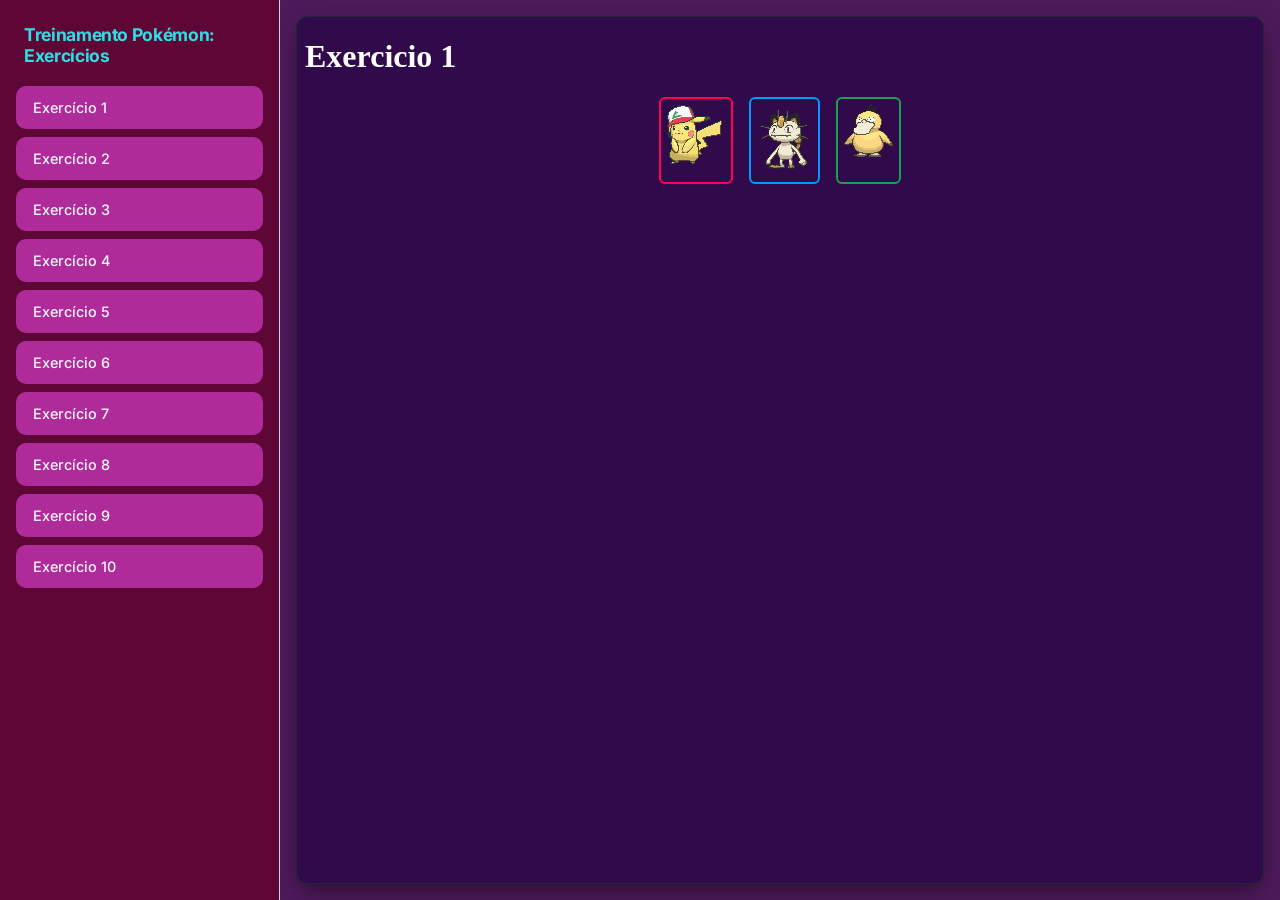
<file: index.html>
<!DOCTYPE html>
<html lang="en">
<head>
    <link rel="stylesheet" href="style.css">
    <meta charset="UTF-8">
    <meta name="viewport" content="width=device-width, initial-scale=1.0">
    <title>Desafio CSS</title>
</head>
<body>
   <nav class="sidebar">
    <h1 class="title"> Treinamento Pokémon: Exercícios</h1>
    <ul class="menu-list">
        <li><a href="ex01.html" class="menu-link" target="iframe_exercicios">Exercício 1</a></li>
        <li><a href="ex02.html" class="menu-link" target="iframe_exercicios">Exercício 2</a></li>
        <li><a href="ex03.html" class="menu-link" target="iframe_exercicios">Exercício 3</a></li>
        <li><a href="ex04.html" class="menu-link" target="iframe_exercicios">Exercício 4</a></li>
        <li><a href="ex05.html" class="menu-link" target="iframe_exercicios">Exercício 5</a></li>
        <li><a href="ex06.html" class="menu-link" target="iframe_exercicios">Exercício 6</a></li>
        <li><a href="ex07.html" class="menu-link" target="iframe_exercicios">Exercício 7</a></li>
        <li><a href="ex08.html" class="menu-link" target="iframe_exercicios">Exercício 8</a></li>
        <li><a href="ex09.html" class="menu-link" target="iframe_exercicios">Exercício 9</a></li>
        <li><a href="ex10.html" class="menu-link" target="iframe_exercicios">Exercício 10</a></li>
    </ul>
   </nav>
<main class="content-area">
    <div class="iframe-container"><iframe src="ex01.html" frameborder="0" name="iframe_exercicios"></iframe></div>
</main>
 </main>
</body>
</html>
</file>
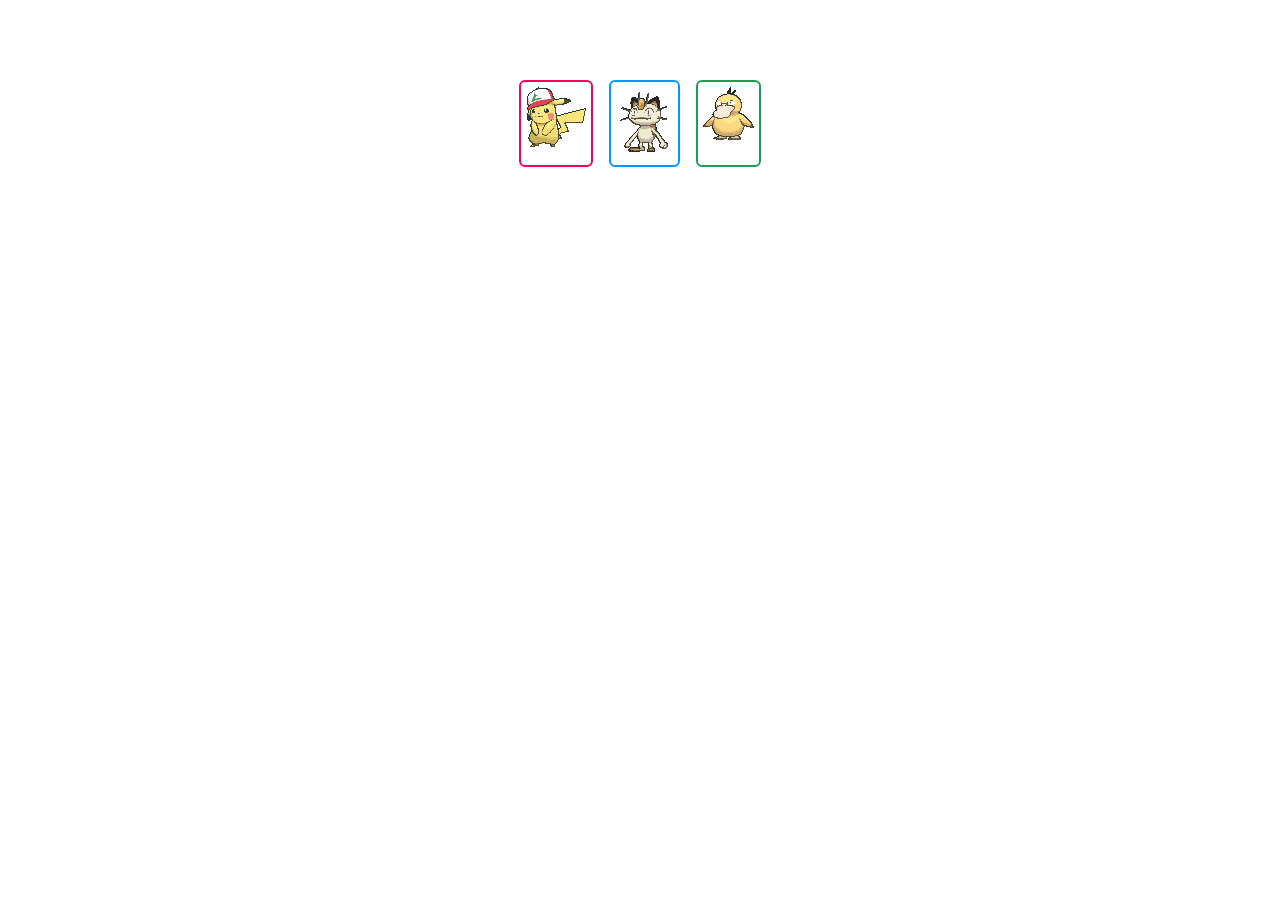
<file: ex01.html>
<!DOCTYPE html>
<html lang="pt-BR">
<head>
    <link rel="stylesheet" href="ex01.css">
    <meta charset="UTF-8">
    <meta name="viewport" content="width=device-width, initial-scale=1.0">
    <title>Exercicio 1</title>
</head>
<body>
    <h1>Exercicio 1</h1>
    <div id= "ex1" class="box">
    <div class="pikachu"><img src="./img/pikachu.gif" alt=""></div>
    <div class="meowth"><img src="./img/meowth.gif" alt=""></div>
    <div class="psyduck"><img src="./img/psyduck.gif" alt=""></div>
</div>
</body>
</html>
</file>
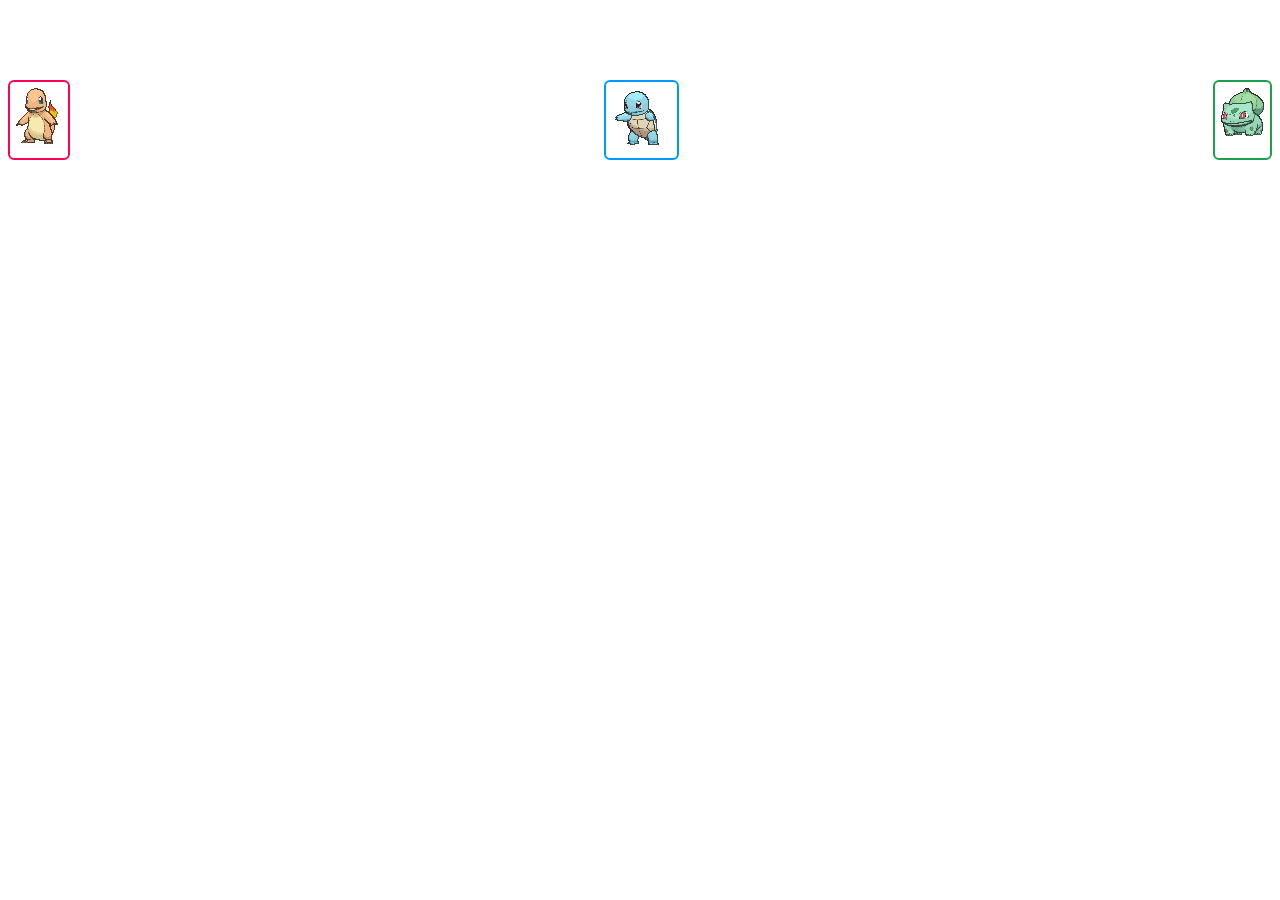
<file: ex02.html>
<!DOCTYPE html>
<html lang="en">
<head>
    <link rel="stylesheet" href="ex02.css">
    <meta charset="UTF-8">
    <meta name="viewport" content="width=device-width, initial-scale=1.0">
    <title>Exercicio 2</title>
</head>
<body>
    <h1>Exercicio 2</h1>
    <div id ="ex02" class="box">
    <div class="charmander"><img src="./img/charmander.gif" alt=""></div>
    <div class="squirtle"><img src="./img/squirtle.gif" alt=""></div>
    <div class="bulbasaur"><img src="./img/bulbasaur.gif" alt=""></div>
</div>
</body>
</html>
</file>
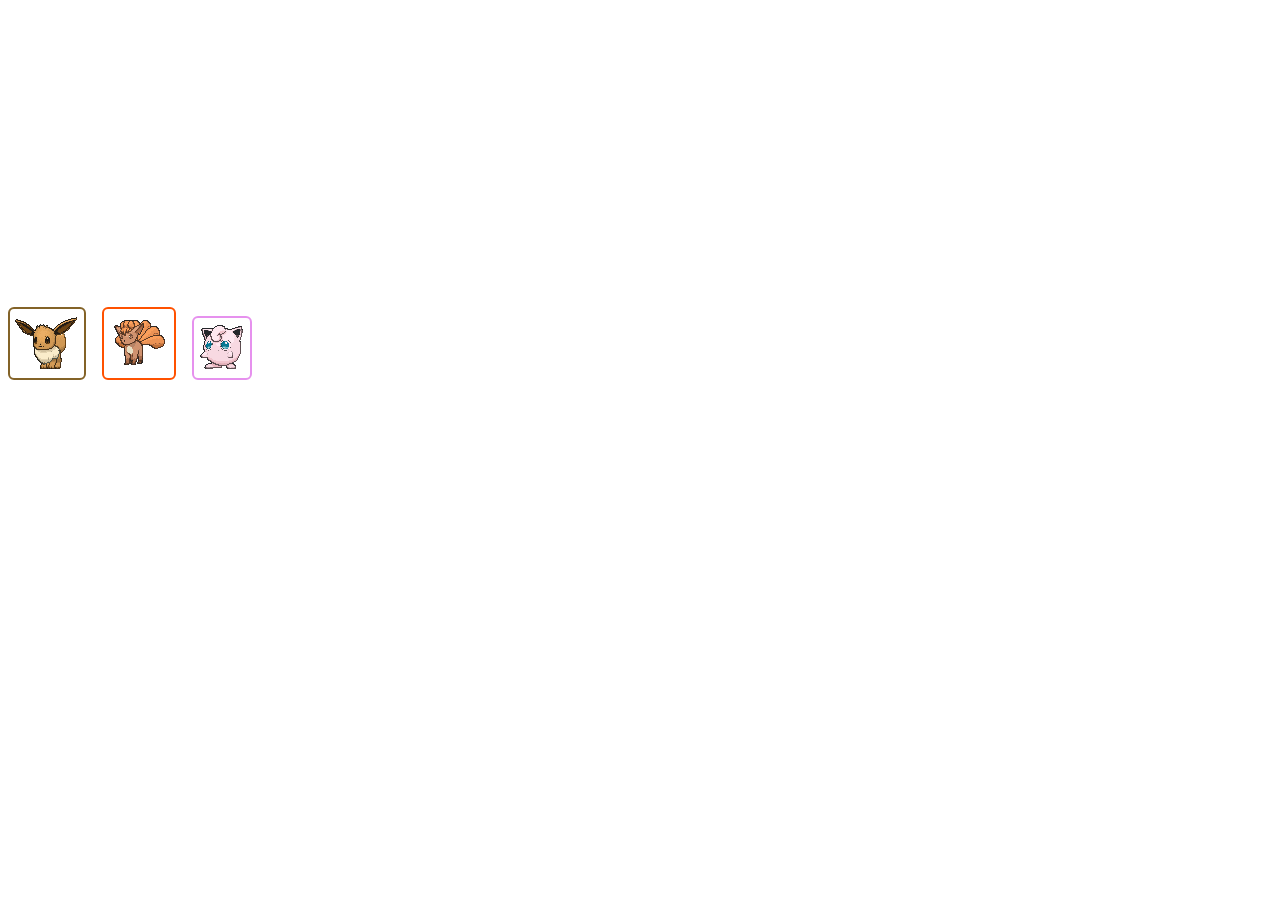
<file: ex03.html>
<!DOCTYPE html>
<html lang="en">
<head>
    <link rel="stylesheet" href="ex03.css">
    <meta charset="UTF-8">
    <meta name="viewport" content="width=device-width, initial-scale=1.0">
    <title>Exercicio 3</title>
</head>
<body>
    <h1>Exercicio 3</h1>
<div id="ex03" class="box">
    <div class="eevee"><img src="./img/eevee.gif" alt=""></div>
    <div class="vulpix"><img src="./img/vulpix.gif" alt=""></div>
    <div class="jigglypuff"><img src="./img/jigglypuff.gif" alt=""></div>
</div>
</body>
</html>
</file>
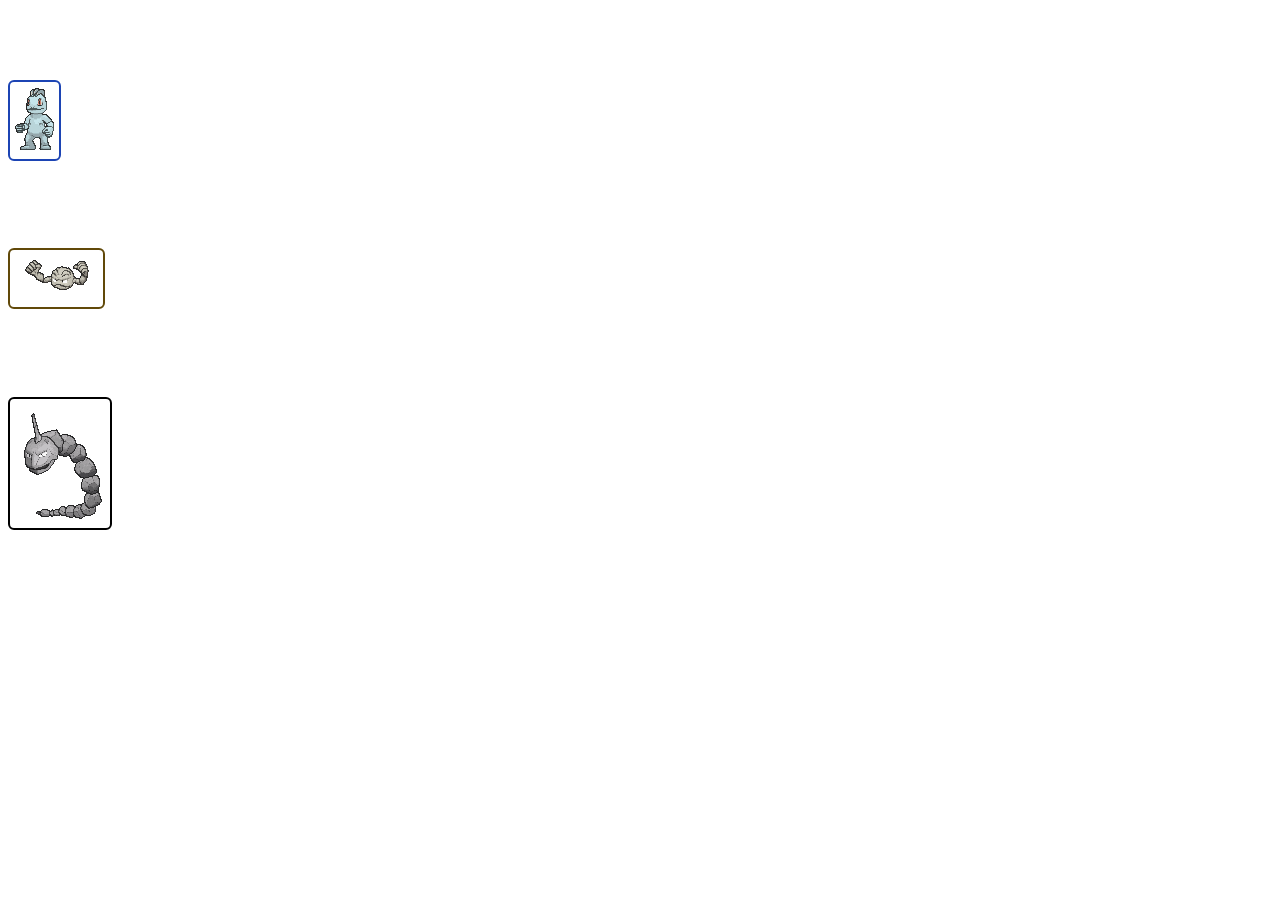
<file: ex04.html>
<!DOCTYPE html>
<html lang="en">
<head>
    <link rel="stylesheet" href="ex04.css">
    <meta charset="UTF-8">
    <meta name="viewport" content="width=device-width, initial-scale=1.0">
    <title>exercicio 04</title>
</head>
<body>
    <h1>Exercicio 4</h1>
    <div id="04" class="box">
    <div class="machop"><img src="./img/machop.gif" alt=""></div>
    <div class="geodude"><img src="./img/geodude.gif" alt=""></div>
    <div class="onix"><img src="./img/onix.gif" alt=""></div>
</div>
</body>
</html>
</file>
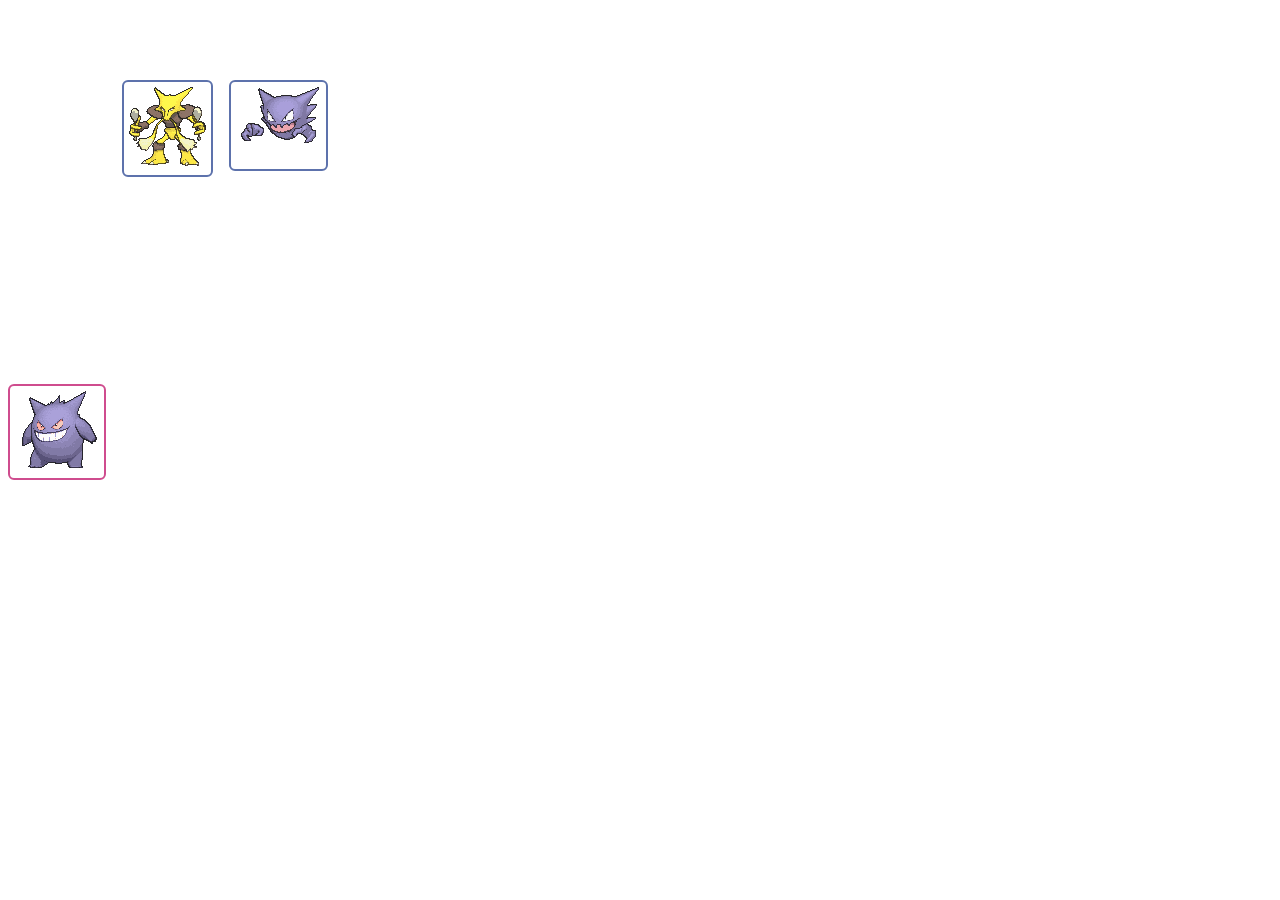
<file: ex05.html>
<!DOCTYPE html>
<html lang="en">
<head>
    <link rel="stylesheet" href="ex05.css">
    <meta charset="UTF-8">
    <meta name="viewport" content="width=device-width, initial-scale=1.0">
    <title>Exercicio 05</title>
</head>
<body>
    <h1>Exercicio 5</h1>
    <div id="ex05" class="box">
    <div class="gengar"><img src="./img/gengar.gif" alt=""></div>
    <div class="alakazam"><img src="./img/alakazam.gif" alt=""></div>
    <div class="haunter"><img src="./img/haunter.gif" alt=""></div>
</div>
</body>
</html>
</file>
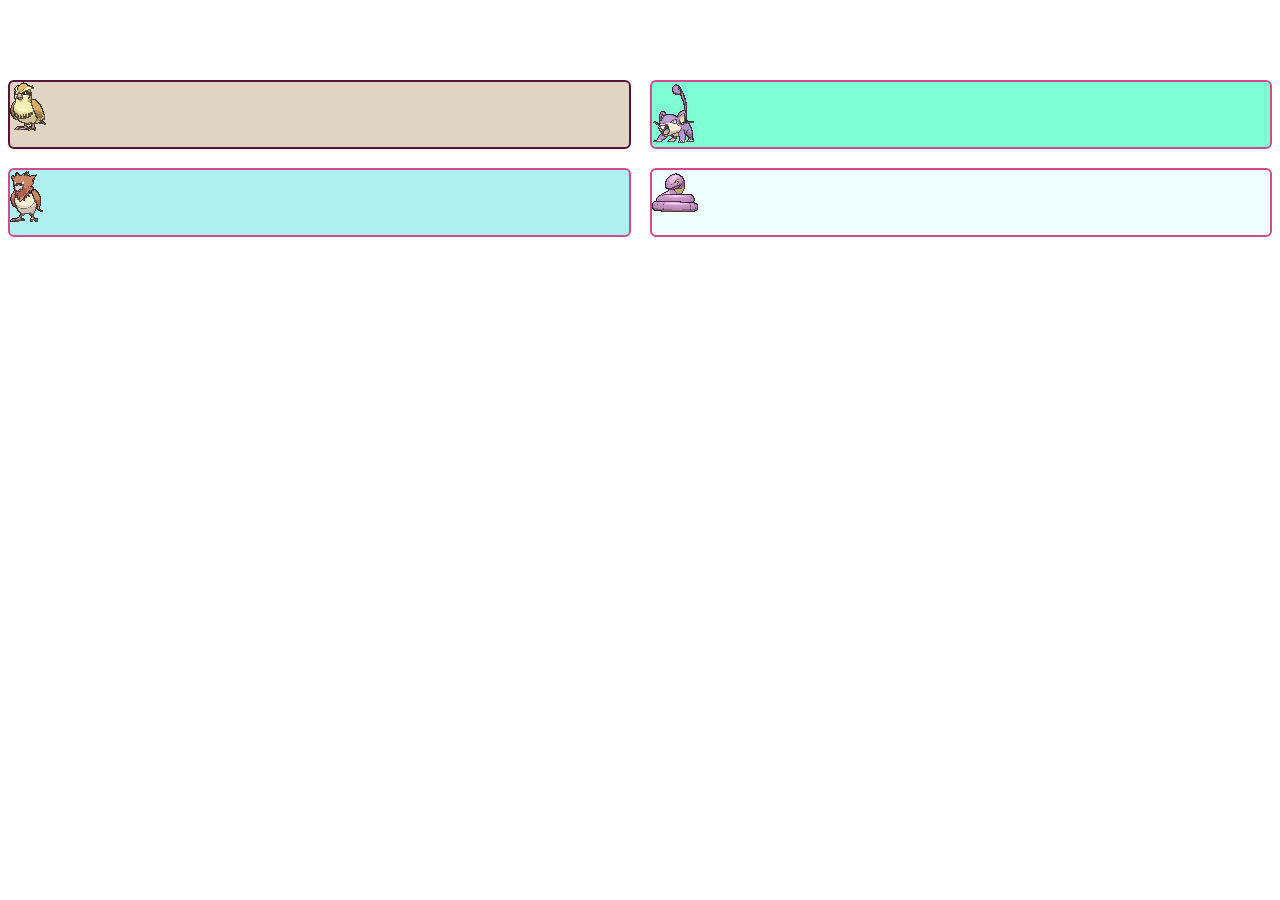
<file: ex06.html>
<!DOCTYPE html>
<html lang="en">
<head>
    <link rel="stylesheet" href="ex06.css">
    <meta charset="UTF-8">
    <meta name="viewport" content="width=device-width, initial-scale=1.0">
    <title>Exericio 06</title>
</head>
<body>
    <h1>Exercicio 6</h1>
    <div id="ex06" class="box">
    <div class="pidgey"><img src="./img/pidgey.gif" alt=""></div>
    <div class="spearow"><img src="./img/spearow.gif" alt=""></div>
    <div class="rattata"><img src="./img/rattata.gif" alt=""></div>
    <div class="ekans"><img src="./img/ekans.gif" alt=""></div>
</div>
</body>
</html>
</file>
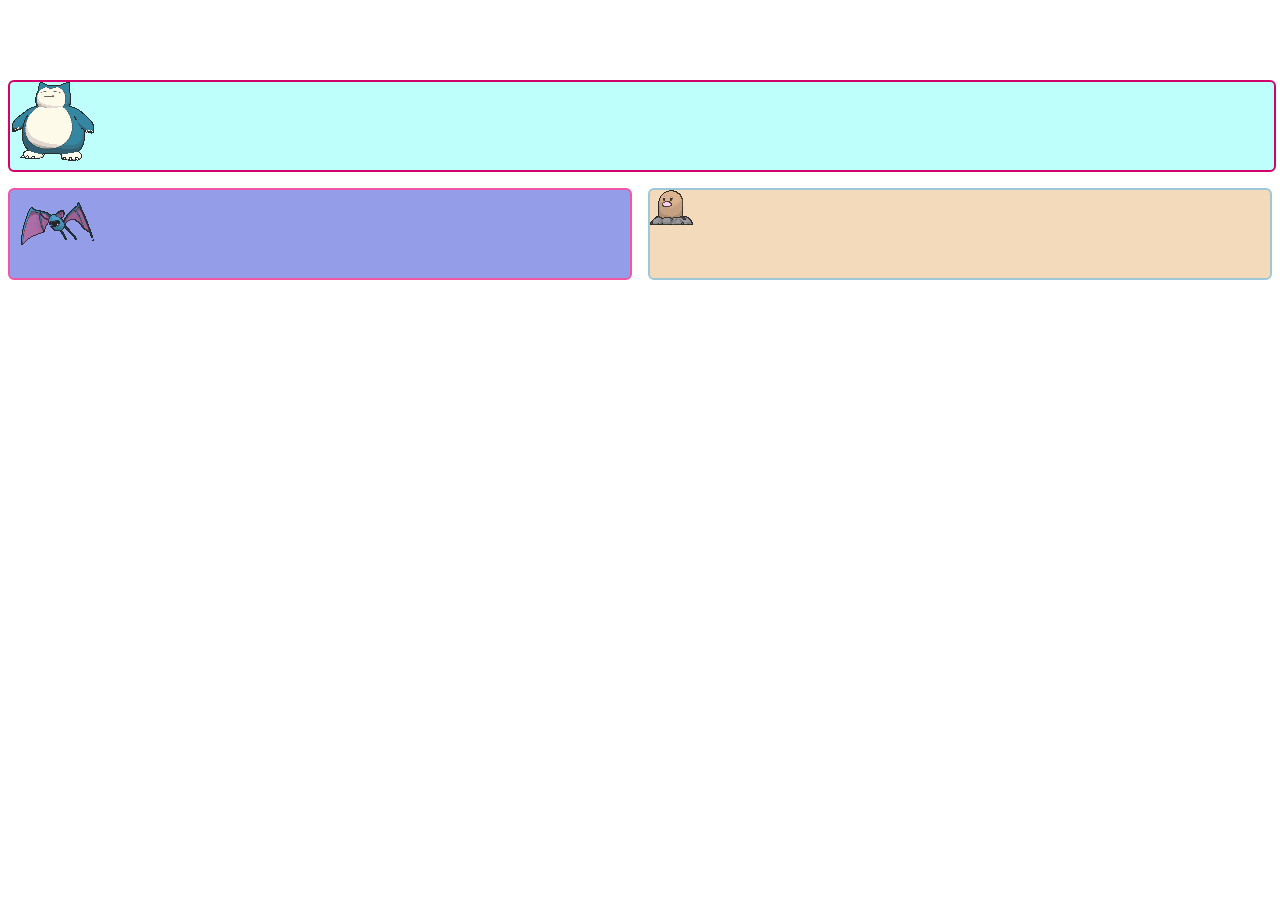
<file: ex07.html>
<!DOCTYPE html>
<html lang="en">
<head>
    <link rel="stylesheet" href="ex07.css">
    <meta charset="UTF-8">
    <meta name="viewport" content="width=device-width, initial-scale=1.0">
    <title>Exercicio 07</title>
</head>
<body>
    <h1>Exercicio 7</h1>
    <div id="ex07" class="box">
    <div class="snorlax"><img src="./img/snorlax.gif" alt=""></div>
    <div class="zubat"><img src="./img/zubat.gif" alt=""></div>
    <div class="diglett"><img src="./img/diglett.gif" alt=""></div>
</div>
</body>
</html>
</file>
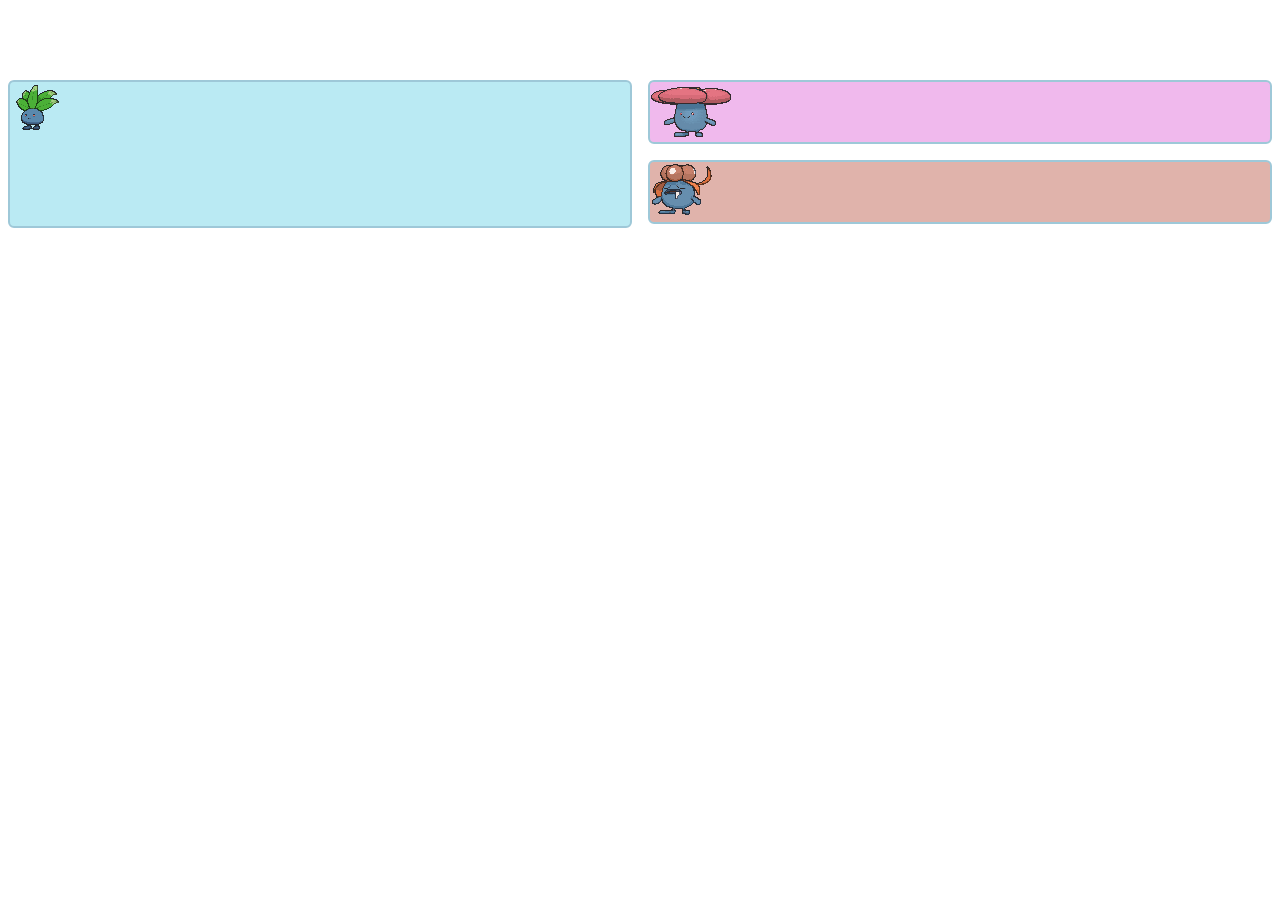
<file: ex08.html>
<!DOCTYPE html>
<html lang="en">
<head>
    <link rel="stylesheet" href="ex08.css">
    <meta charset="UTF-8">
    <meta name="viewport" content="width=device-width, initial-scale=1.0">
    <title>Exercicio 08</title>
</head>
<body>
    <h1>Exercicio 8</h1>
    <div id="ex08" class="box">
    <div class="oddish"><img src="./img/oddish.gif" alt=""></div>
    <div class="vileplume"><img src="./img/vileplume.gif" alt=""></div>
    <div class="gloom"><img src="./img/gloom.gif" alt=""></div>
</div>
</body>
</html>
</file>
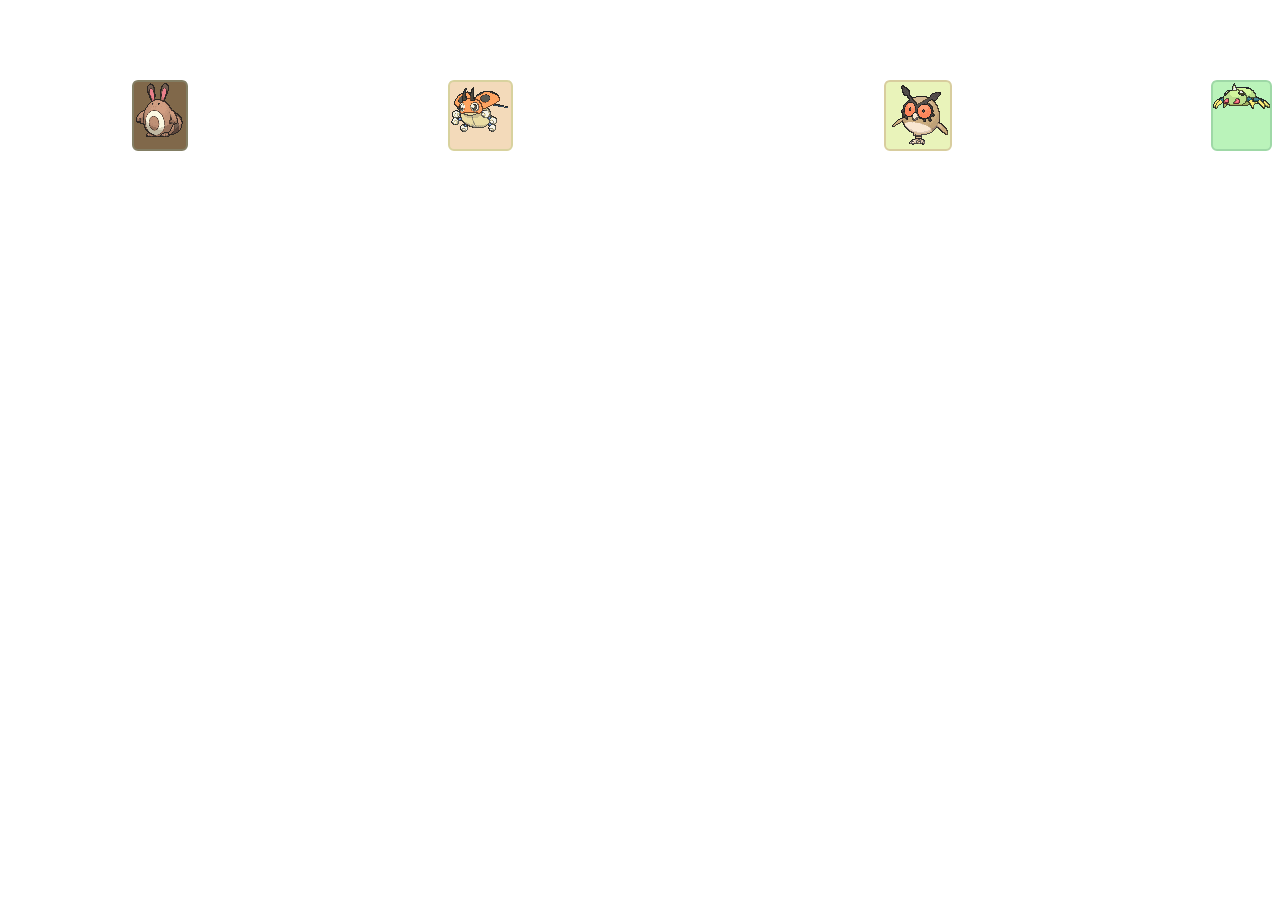
<file: ex09.html>
<!DOCTYPE html>
<html lang="en">
<head>
    <link rel="stylesheet" href="ex09.css">
    <meta charset="UTF-8">
    <meta name="viewport" content="width=device-width, initial-scale=1.0">
    <title>Exercicio 09</title>
</head>
<body>
    <h1>Exercicio 9</h1>
    <div id="ex09" class="box">
    <div class="sentret"><img src="./img/sentret.gif" alt=""></div>
    <div class="ledyba"><img src="./img/ledyba.gif" alt=""></div>
    <div class="hoothoot"><img src="./img/hoothoot.gif" alt=""></div>
    <div class="spinarak"><img src="./img/spinarak.gif" alt=""></div>
</div>
</body>
</html>
</file>
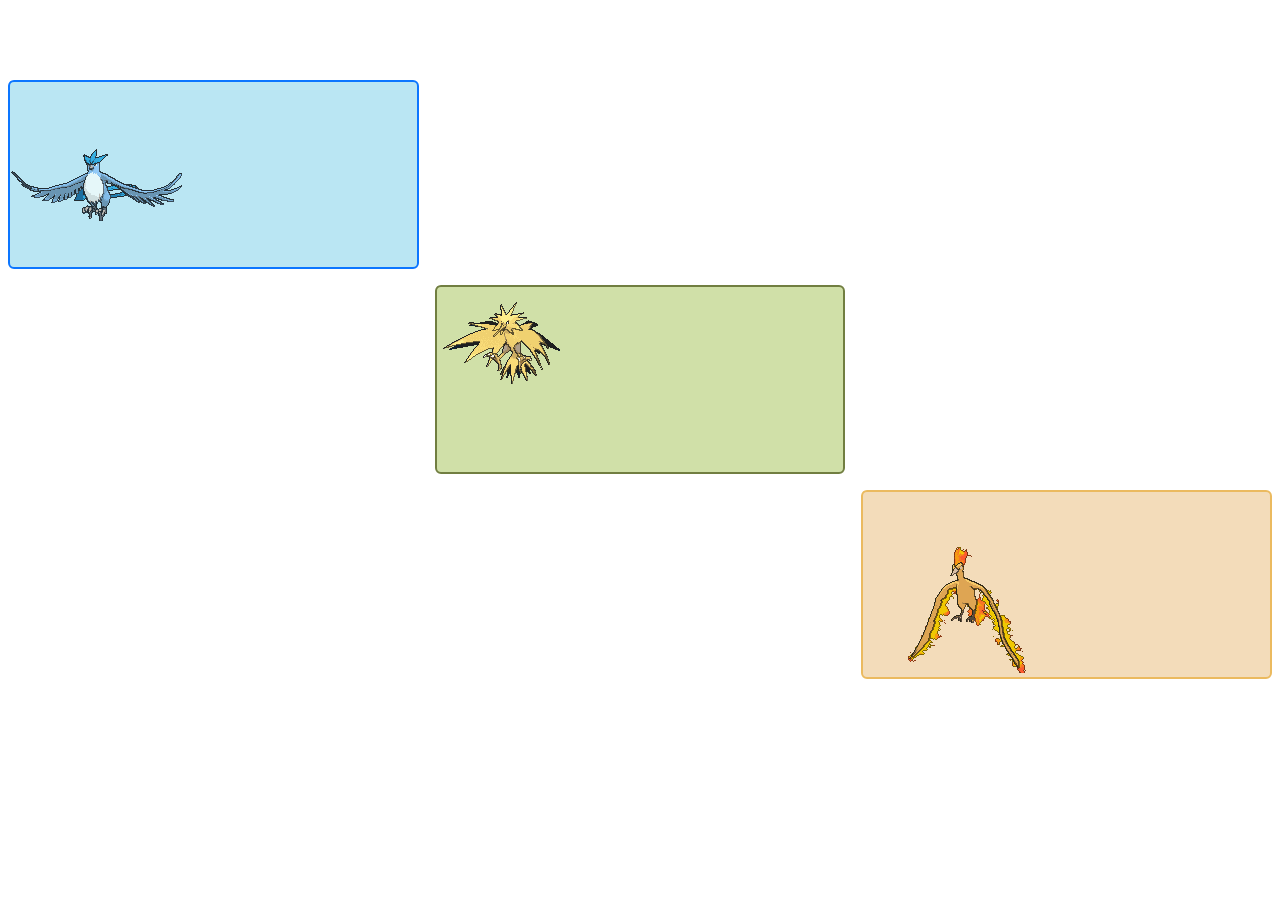
<file: ex10.html>
<!DOCTYPE html>
<html lang="en">
<head>
    <link rel="stylesheet" href="ex10.css">
    <meta charset="UTF-8">
    <meta name="viewport" content="width=device-width, initial-scale=1.0">
    <title>Exercicio 10</title>
</head>
<body>
    <h1>Exercicio 10</h1>
    <div id="ex10" class="box">
    <div class="articuno"><img src="./img/articuno.gif" alt=""></div>
    <div class="zapdos"><img src="./img/zapdos.gif" alt=""></div>
    <div class="moltres"><img src="./img/moltres.gif" alt=""></div>
</div>
</body>
</html>
</file>
<file: style.css>
/* CSS by Leandromeda */

@import url('https://fonts.googleapis.com/css2?family=Inter:wght@400;500;600;700&display=swap');

* {
    margin: 0;
    padding: 0;
    box-sizing: border-box;
    font-family: 'Inter', sans-serif;
}

body {
    background-color: #4d1a5a;
    color: #f1f5f9;
    height: 100vh;
    display: flex;
    overflow: hidden;
}

.sidebar {
    width: 280px;
    background-color: #5e0737;
    border-right: 1px solid #c6d6ee;
    display: flex;
    flex-direction: column;
    padding: 24px 16px;
    gap: 20px;
    overflow-y: auto;
}

.title {
    font-size: 1.1rem;
    font-weight: 700;
    color: #31dce2;
    padding: 0 8px;
    letter-spacing: -0.02em;
}

.menu-list {
    list-style: none;
    display: flex;
    flex-direction: column;
    gap: 8px;
}

.menu-link {
    display: block;
    padding: 12px 16px;
    color: #f6f8fc;
    text-decoration: none;
    background-color: #af2b99;
    border-radius: 10px;
    font-size: 0.9rem;
    font-weight: 500;
    border: 1px solid transparent;
    transition: all 0.2s ease;
}

.menu-link:hover,
.menu-link:focus {
    color: #ffffff;
    background-color: #76c0e2;
    border-color: #60a5fa;
    transform: translateX(4px);
}

.content-area {
    flex: 1;
    padding: 16px;
    display: flex;
    flex-direction: column;
}

.iframe-container {
    width: 100%;
    height: 100%;
    border-radius: 12px;
    overflow: hidden;
    border: 1px solid #1e293b;
    background-color: #310a4b;
    box-shadow: 0 10px 25px -5px rgba(0, 0, 0, 0.5);
}

iframe {
    width: 100%;
    height: 100%;
    border: none;
    display: block;
}

@media (max-width: 768px) {
    body {
        flex-direction: column;
    }

    .sidebar {
        width: 100%;
        height: 220px;
        border-right: none;
        border-bottom: 1px solid #1e293b;
    }

    .content-area {
        height: calc(100vh - 220px);
    }
}
</file>
<file: ex01.css>
.box {
    display: flex;
    flex-direction: row;
    justify-content: center;
    align-items: stretch;
    flex-wrap: nowrap;
    gap: 16px;
}

.pikachu{
    padding: 5px;
    border: 2px solid rgb(255, 0, 85);
    border-radius: 6px;
}
.pikachu:hover{
    background-color: rgb(252, 185, 185);
    border: 2px dashed rgb(0, 153, 255);
}

.meowth{
    padding: 9px;
    border: 2px solid rgb(0, 153, 255);
    border-radius: 6px
}
.meowth:hover{
    background-color: rgb(252, 185, 185);
    border: 2px dashed rgb(6, 82, 19);
}

.psyduck{
    padding: 5px;
    border: 2px solid rgb(28, 160, 79);
    border-radius: 6px
}
.psyduck:hover{
    background-color: rgb(252, 185, 185);
    border: 2px dashed rgb(255, 0, 0);
}
h1{
    color: white;
}
</file>
<file: ex02.css>
.box {
    display: flex;
    flex-direction: row;
    justify-content: space-between;
    align-items: stretch;
    flex-wrap: nowrap;
    gap: 16px;
}
.charmander{
    padding: 5px;
    border: 2px solid rgb(255, 0, 85);
    border-radius: 6px;
}
.charmander:hover{
    background-color: rgb(252, 185, 185);
    border: 2px dashed rgb(0, 153, 255);
}

.squirtle{
    padding: 9px;
    border: 2px solid rgb(0, 153, 255);
    border-radius: 6px
}
.squirtle:hover{
    background-color: rgb(252, 185, 185);
    border: 2px dashed rgb(6, 82, 19);
}

.bulbasaur{
    padding: 5px;
    border: 2px solid rgb(28, 160, 79);
    border-radius: 6px
}
.bulbasaur:hover{
    background-color: rgb(252, 185, 185);
    border: 2px dashed rgb(255, 0, 0);
}
h1{
    color: white;
}
</file>
<file: ex03.css>
.box{
    height: 300px;
    display: flex;
    flex-direction: row;
    justify-content: flex-start;
    align-items: flex-end;
    flex-wrap: nowrap;
    gap: 16px;
}

.eevee{
    padding: 5px;
    border: 2px solid rgb(131, 99, 40);
    border-radius: 6px;
}
.eevee:hover{
    background-color: rgb(199, 179, 154);
    border: 2px dashed rgb(0, 0, 0);
}

.vulpix{
    padding: 9px;
    border: 2px solid rgb(255, 81, 0);
    border-radius: 6px
}
.vulpix:hover{
    background-color: rgb(233, 207, 169);
    border: 2px dashed rgb(187, 178, 140);
}

.jigglypuff{
    padding: 5px;
    border: 2px solid rgb(230, 145, 238);
    border-radius: 6px
}

.jigglypuff:hover{
    background-color: rgb(252, 185, 185);
    border: 2px dashed rgb(240, 29, 170);
}
h1{
    color: white;
}
</file>
<file: ex04.css>
.box{
    height: 450px;
    display: flex;
    flex-direction: column;
    justify-content: space-between;
    align-items: flex-start;
    flex-wrap: nowrap;
    gap: 16px;
}
.machop{
    padding: 5px;
    border: 2px solid rgb(28, 68, 180);
    border-radius: 6px;
}
.machop:hover{
    background-color: rgb(185, 212, 252);
    border: 2px dashed rgb(0, 153, 255);
}

.geodude{
    padding: 9px;
    border: 2px solid rgb(97, 73, 9);
    border-radius: 6px
}
.geodude:hover{
    background-color: rgb(85, 90, 90);
    border: 2px dashed rgb(0, 0, 0);
}

.onix{
    padding: 5px;
    border: 2px solid rgb(0, 0, 0);
    border-radius: 6px
}
.onix:hover{
    background-color: rgb(95, 88, 88);
    border: 2px dashed rgb(0, 0, 0);
}
h1{
    color: white;
}
</file>
<file: ex05.css>
.box {
    height: 400px;
    display: flex;
    flex-direction: row;
    justify-content: flex-start;
    align-items: flex-start;
    flex-wrap: nowrap;
    gap: 16px;
}

.gengar {
    align-self:flex-end;
    padding: 5px;
    border: 2px solid rgb(207, 76, 142);
    border-radius: 6px;
}
.gengar:hover{
    background-color: rgb(176, 6, 255);
    border: 2px dashed rgb(92, 22, 86);
}

.alakazam {
     padding: 5px;
    border: 2px solid rgb(93, 114, 172);
    border-radius: 6px;
}
.alakazam:hover{
    background-color: rgb(224, 238, 146);
    border: 2px dashed rgb(117, 71, 106);
}

.haunter {
     padding: 5px;
    border: 2px solid rgb(93, 114, 172);
    border-radius: 6px;
}
.haunter:hover{
    background-color: rgb(121, 66, 158);
    border: 2px dashed rgb(0, 0, 0);
}
h1{
    color: white;
}
</file>
<file: ex06.css>
.box {
    display: grid;
    grid-template-columns: repeat(2, 1fr);
    grid-template-rows: repeat(2, 1fr);
    gap: 19px;
}

.pidgey {
    background-color: rgb(224, 212, 194);
    grid-column: 1 / 2;
    grid-row: 1 / 2;
    border: 2px solid rgb(90, 20, 55);
    border-radius: 6px;
}

.spearow{
    border: 2px solid rgb(207, 76, 142);
    border-radius: 6px;
    background-color: rgb(175, 240, 240);
    grid-column: 1 / 2;
    grid-row: 2 / 3;
}


.rattata {
    border: 2px solid rgb(207, 76, 142);
    border-radius: 6px;
    background-color: aquamarine;
    grid-column: 2 / 3;
    grid-row: 1 / 2;
}

.ekans {
    border: 2px solid rgb(207, 76, 142);
    border-radius: 6px;
    background-color: azure;
    grid-column: 2 / 3;
    grid-row: 2 / 3;
}
h1{
    color: white;
}
</file>
<file: ex07.css>
.box {
    display: grid;
    grid-template-columns: repeat(2, 1fr);
    grid-template-rows: repeat(2, 1fr);
    gap: 16px;
}

.snorlax {
    width: 100%;
    grid-column: span 2;
    grid-row: 1 / 2;
    border: 2px solid rgb(211, 2, 106);
    border-radius: 6px;
    background-color: rgb(190, 255, 252);
}

.zubat {
    grid-column: 1 / 2;
    grid-row: 2 / 3;
    border: 2px solid rgb(240, 86, 163);
    border-radius: 6px;
    background-color: rgb(148, 157, 231);
}


.diglett {
    grid-column: 2 / 3;
    grid-row: 2 / 3;
    border: 2px solid rgb(158, 200, 216);
    border-radius: 6px;
    background-color: rgb(243, 218, 186);
}
h1{
    color: white;
}
</file>
<file: ex08.css>
.box {
    display: grid;
    grid-template-columns: repeat(2, 1fr);
    grid-template-rows: repeat(2, 1fr);
    gap: 16px;
}

.oddish {
    height: 100%;
    grid-column: 1 / 2;
    grid-row: span 2;
    border: 2px solid rgb(158, 200, 216);
    border-radius: 6px;
    background-color: rgb(186, 234, 243);
}

.vileplume {
    grid-column: 2 / 3;
    grid-row: 1 / 2;
    border: 2px solid rgb(158, 200, 216);
    border-radius: 6px;
    background-color: rgb(240, 185, 237);
}

.gloom {
    grid-column: 2 / 3;
    grid-row: 2 / 3;
    border: 2px solid rgb(158, 200, 216);
    border-radius: 6px;
    background-color: rgb(224, 179, 171);
}
h1{
    color: white;
}
</file>
<file: ex09.css>
.box {
    display: grid;
    grid-template-columns: repeat(4, 1fr);
    grid-template-rows: repeat(2, 1fr);
    gap: 16px;
}

.sentret {
    grid-column: 1 / 2;
    grid-row: 1 / 2;
    justify-self: center;
    border: 2px solid rgb(131, 126, 100);
    border-radius: 6px;
    background-color: rgb(128, 104, 74);
}

.ledyba {
    grid-column: 2 / 3;
    grid-row: 1 / 2;
    justify-self: center;
    border: 2px solid rgb(216, 210, 158);
    border-radius: 6px;
    background-color: rgb(243, 218, 186);
}

.hoothoot {
    grid-column: 3 / 4;
    grid-row: 1 / 2;
    justify-self: end;
    border: 2px solid rgb(216, 205, 158);
    border-radius: 6px;
    background-color: rgb(233, 243, 186);
}

.spinarak {
    grid-column: 4 / 5;
    grid-row: 1 / 2;
    justify-self: end;
    border: 2px solid rgb(158, 216, 166);
    border-radius: 6px;
    background-color: rgb(186, 243, 186);
}
h1{
    color: white;
}
</file>
<file: ex10.css>
.box {
    display: grid;
    grid-template-columns: repeat(3, 1fr);
    grid-template-rows: repeat(3, 1fr);
    gap: 16px;
}

.articuno {
    grid-column: 1 / 2;
    grid-row: 1 / 2;
    border: 2px solid rgb(12, 118, 255);
    border-radius: 6px;
    background-color: rgb(186, 230, 243);
}
h1{
    color: white;
}

.zapdos {
    grid-column: 2 / 3;
    grid-row: 2 / 3;
    border: 2px solid rgb(113, 126, 65);
    border-radius: 6px;
    background-color: rgb(208, 224, 168);
}


.moltres {
    grid-column: 3 / 4;
    grid-row: 3 / 4;
    border: 2px solid rgb(235, 186, 95);
    border-radius: 6px;
    background-color: rgb(243, 220, 186);
}
</file>
